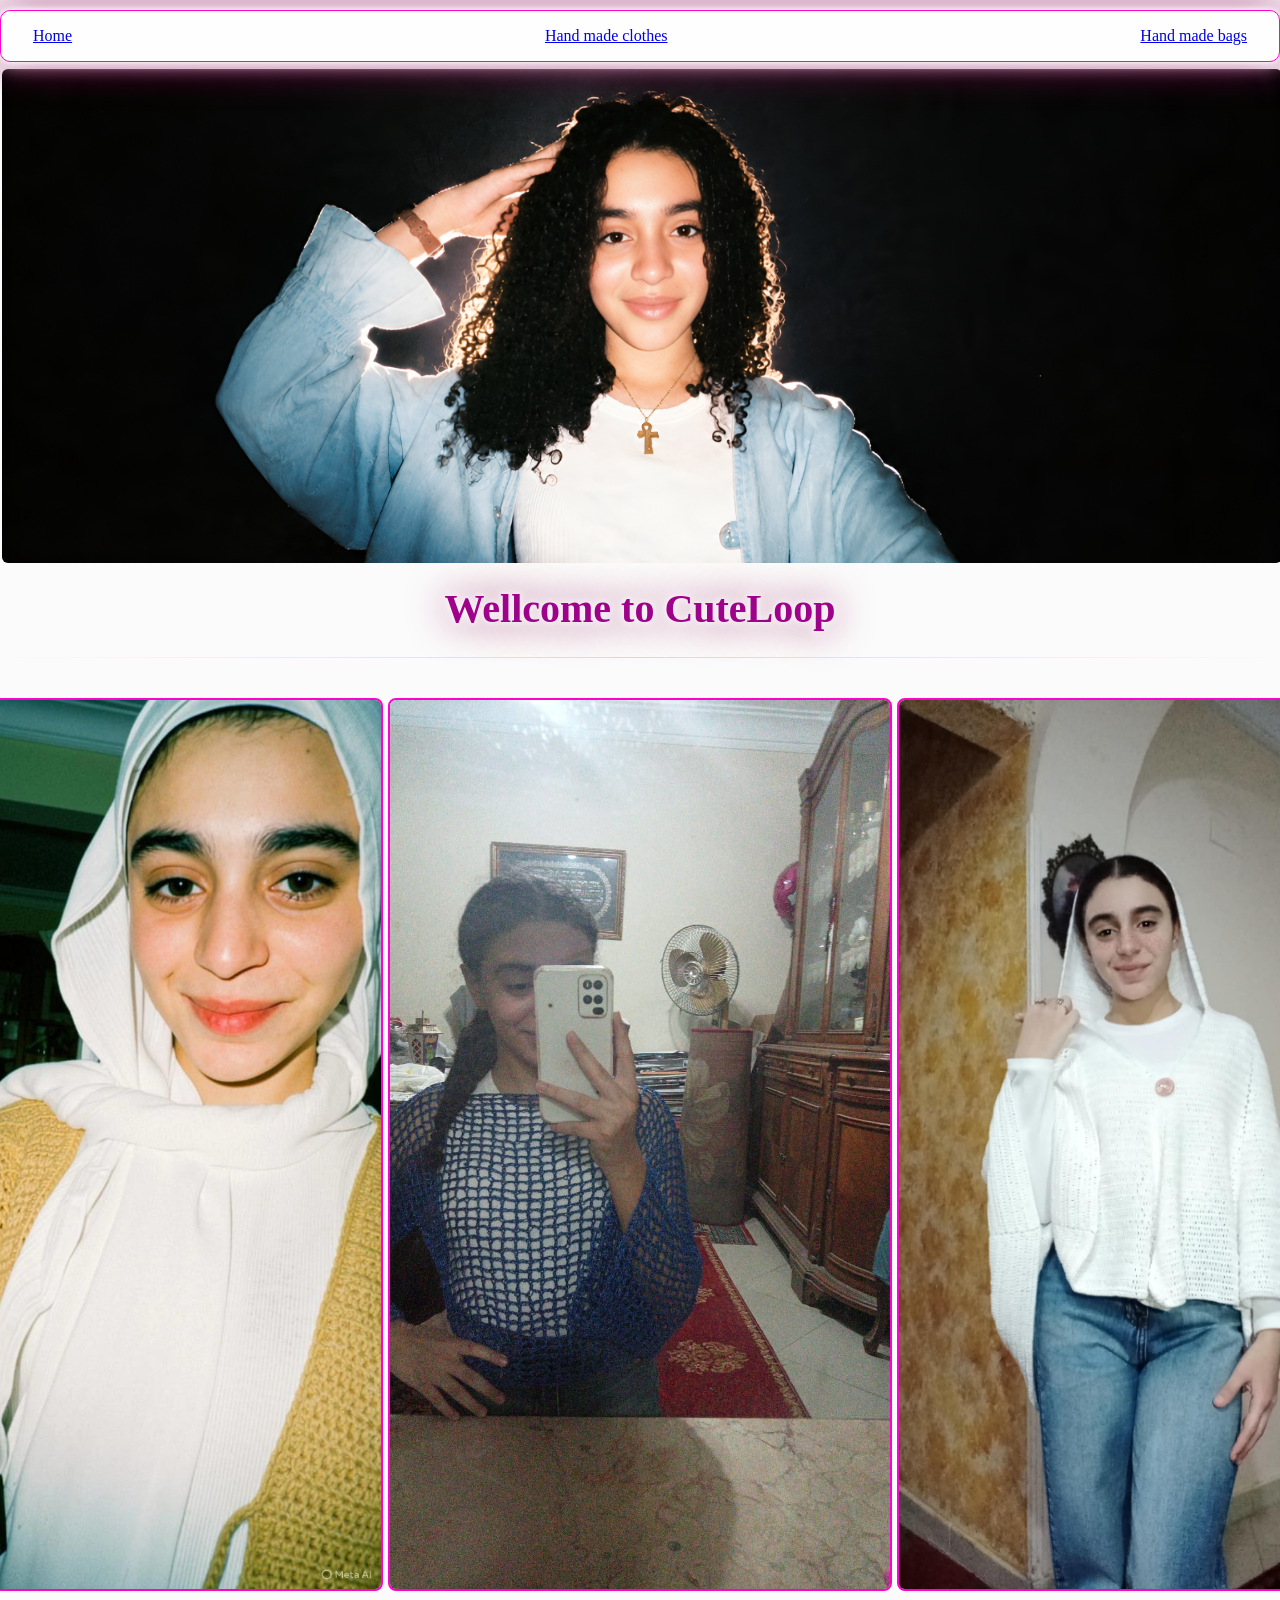
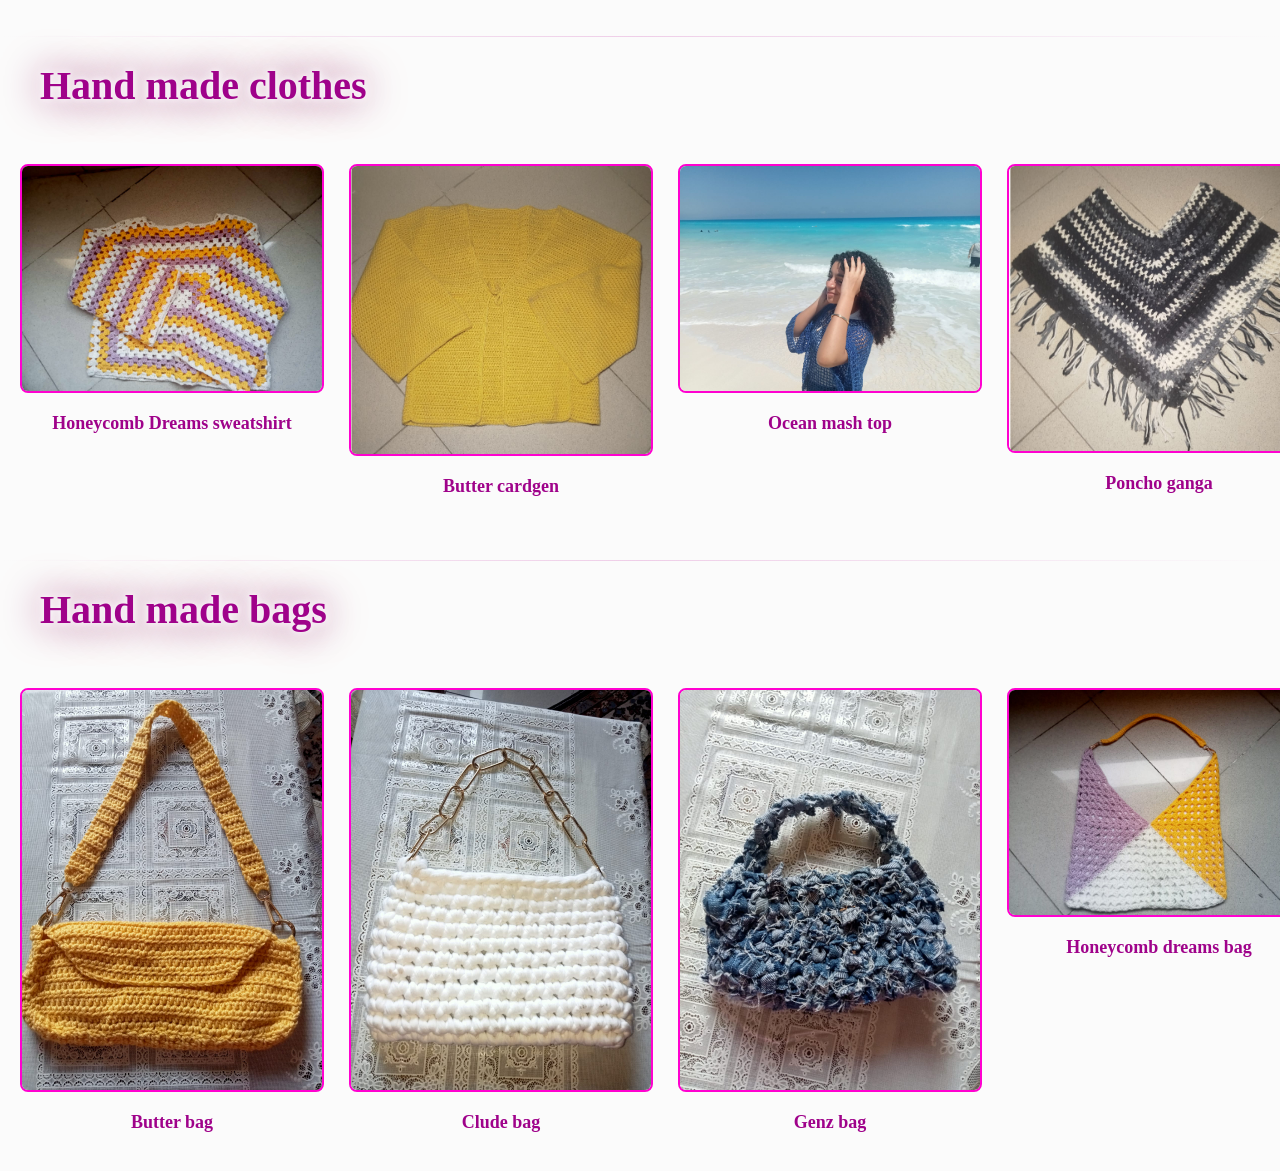
<file: index.html>
<!DOCTYPE html>
<head>
    <link rel="stylesheet" href="style.css">
<meta name="viewport" content="width=device-width, initial-scale=1.0">
  
<meta name="description" content="CuteLoop - Handmade clothes and bags made with love.">

<meta property="og:title" content="CuteLoop 🎀">

<meta property="og:description" content="Discover our handmade crochet collection!">

<meta property="og:type" content="website">


</head>
<body>

    <nav>

    <a href="#home">Home</a>

    <a href="#clothes">Hand made clothes</a>

    <a href="#bags">Hand made bags</a>
    </nav>

    <section id="home">

    <img class="hm" src="m5.png" alt="">

    <h1>Wellcome to CuteLoop</h1>


    <hr>

     <div class="me">

    <img src="me2.jpeg" class="me1">

    <img src="me8.jpeg" class="me2">

    <img src="me7.jpeg" class="me3">

    </div>

    </section>

    <hr>

    <section id="clothes">

        <h2>Hand made clothes</h2>

        <div class="store-grid">
        <div class="store-card">

        <img class="one" src="Honeycomb_Dreams_sweatshirt.jpeg">

        <h3>Honeycomb Dreams sweatshirt</h3>

        </div>

        <div class="store-card">

            <img class="two" src="butter_cardgan.png">

            <h3> Butter cardgen</h3>

        </div>

        <div  class="store-card">
            <img class="three" src="ocen_mash_top.jpeg">

            <h3>Ocean mash top</h3>

        </div>
        <div class="store-card">

            <img class="four" src="poncho_ganga.png">

            <h3>Poncho ganga</h3>

        </div>
     </div>
    </section>
    <hr>
    <section id="bags">

        <h2>Hand made bags</h2>

        <div class="store-grid2">
        <div class="store-card2">

            <img class="one1" src="butter_bag.jpeg">

            <h3>Butter bag</h3>
            
        </div>

        <div class="store-card2">

            <img class="two2" src="clude_bag.jpeg">

            <h3>Clude bag</h3>

        </div>

        <div class="store-card2">

            <img class="three3" src="genz_bag.jpeg">

            <h3>Genz bag</h3>

        </div>

        <div class="store-card2">

            <img class="four4" src="honeycomd_dreams_bag.jpeg">

            <h3>Honeycomb dreams bag</h3>
        </div>
        </div>

    </section>

    
</body>
</file>
<file: style.css>
html{
    scroll-behavior: smooth;
}

body{
    background-color: rgb(251, 251, 251);
    color: #000509;
    margin: 0 auto;
}

img.hm{ width: 1500px ;      
    height: auto;      
    max-width: 100% ;
    display: block ;
    margin: 20px auto ;
     border-radius: 8px;
    border: 2px solid #ffffff00;
    margin-top: 15px;
    transition: transform 0.3s;
    
}

h1{
    text-align: center;
    color: #9f028a;
    font-size: 2.5rem;
    margin: 20px 0;
    text-shadow: 
     0 0 5px #faf7fa,
        0 0 10px #faf7fa,
        0 0 20px #faf7fa,
        0 0 40px #8b0252;
}

hr {
    border: none;
    height: 1px;
    background: linear-gradient(90deg, transparent, #efcee8, transparent);
    margin: 25px 0;
}

div.me{
     display: flex;
    justify-content: center;
    gap: 5px;
}

img.me1{
    height: auto;
    width: 500px;
    display: block ;
    margin: 20px auto ;
     border-radius: 8px;
    border: 2px solid #ff01d0;
    margin-top: 15px;
    transition: transform 0.3s;
}

img.me2{
    height: auto;
    width: 500px;
    display: block ;
    margin: 20px auto ;
     border-radius: 8px;
    border: 2px solid #ff01d0;
    margin-top: 15px;
    transition: transform 0.3s;
    
}

img.me3{
    height: auto;
    width: 500px;
    display: block ;
    margin: 20px auto ;
     border-radius: 8px;
    border: 2px solid #ff01d0;
    margin-top: 15px;
    transition: transform 0.3s;
}

h2{
     position: relative;
    left: 40px;
    color: #9f028a;
    font-size: 2.5rem;
    margin: 20px 0;
    text-shadow: 
     0 0 5px #faf7fa,
        0 0 10px #faf7fa,
        0 0 20px #faf7fa,
        0 0 40px #8b0252;
}

.store-grid {
    display: grid;
    grid-template-columns: repeat(4, 1fr);
    gap: 25px;
    padding: 20px;
}

.store-card {
    text-align: center;
}


.one{
    width: 300px;
    height: auto;
    margin: 20px auto ;
     border-radius: 8px;
    border: 2px solid #ff01d0;
    margin-top: 15px;
    transition: transform 0.3s;
    object-fit: cover;
    display: block;
}

.two{
    width: 300px;
    height: auto;
    margin: 20px auto ;
     border-radius: 8px;
    border: 2px solid #ff01d0;
    margin-top: 15px;
    transition: transform 0.3s;
    object-fit: cover;
    display: block;
}

.three{
    width: 300px;
    height: auto;
    margin: 20px auto ;
     border-radius: 8px;
    border: 2px solid #ff01d0;
    margin-top: 15px;
    transition: transform 0.3s;
    object-fit: cover;
    display: block;
}

.four{
    width: 300px;
    height: auto;
    margin: 20px auto ;
     border-radius: 8px;
    border: 2px solid #ff01d0;
    margin-top: 15px;
    transition: transform 0.3s;
    object-fit: cover;
    display: block;
}

.store-card h3 {
    font-size: 22px;
    color: #9f028a;
    margin-top: 15px;
    font-size: 18px;
}

.store-grid2{
    display: grid;
    grid-template-columns: repeat(4, 1fr);
    gap: 25px;
    padding: 20px;
}

.store-card2 {
    text-align: center;
}

.one1{
    width: 300px;
    height: auto;
    margin: 20px auto ;
     border-radius: 8px;
    border: 2px solid #ff01d0;
    margin-top: 15px;
    transition: transform 0.3s;
    object-fit: cover;
    display: block;
}

.two2{
    width: 300px;
    height: auto;
    margin: 20px auto ;
     border-radius: 8px;
    border: 2px solid #ff01d0;
    margin-top: 15px;
    transition: transform 0.3s;
    object-fit: cover;
    display: block;
}

.three3{
    width: 300px;
    height: auto;
    margin: 20px auto ;
     border-radius: 8px;
    border: 2px solid #ff01d0;
    margin-top: 15px;
    transition: transform 0.3s;
    object-fit: cover;
    display: block;
}

.four4{
    width: 300px;
    height: auto;
    margin: 20px auto ;
     border-radius: 8px;
    border: 2px solid #ff01d0;
    margin-top: 15px;
    transition: transform 0.3s;
    object-fit: cover;
    display: block;
}

.store-card2 h3 {
    font-size: 22px;
    color: #9f028a;
    margin-top: 15px;
    font-size: 18px;
}

nav{
    display: flex;
    justify-content: space-between;
    align-items: center;
    background-color: #fefefe;
    padding: 1rem 2rem;
    border-radius: 10px;
    border: 1px solid #ff01d0;
    position: relative;
    top: 10px;
    box-shadow: 
    0 0 5px #faf7fa,
        0 0 10px #faf7fa,
        0 0 20px #faf7fa,
        0 0 40px #8b0252;;
}

.nav-links{
    display: flex;
    list-style: none;
    gap: 1.5rem;
}
.nav.a{
    color: #9f028a;
}


.me img,
.store-card img,
.store-card2 img,
img.hm {
    transition: transform 0.4s ease;
    cursor: pointer;
}

.me img:hover,
.store-card img:hover,
.store-card2 img:hover,
img.hm:hover {
    transform: scale(1.08);
}




@media screen and (max-width: 600px) {

    .store-grid,
    .store-grid2 {
        grid-template-columns: repeat(2, minmax(0, 1fr));
        gap: 10px;
        padding: 10px;
    }

    .store-card img,
    .store-card2 img {
        width: 100%;
        height: auto;
    }

    .store-card h3,
    .store-card2 h3 {
        font-size: 14px;
        overflow-wrap: anywhere;
    }

    div.me {
        flex-wrap: wrap;
    }

    img.me1,
    img.me2,
    img.me3 {
        width: 100%;
        max-width: 100%;
        height: auto;
    }

    h2 {
        left: 15px;
        font-size: 2rem;
    }

    nav {
        flex-wrap: wrap;
        justify-content: center;
        gap: 12px;
        padding: 12px;
    }
}
</file>
